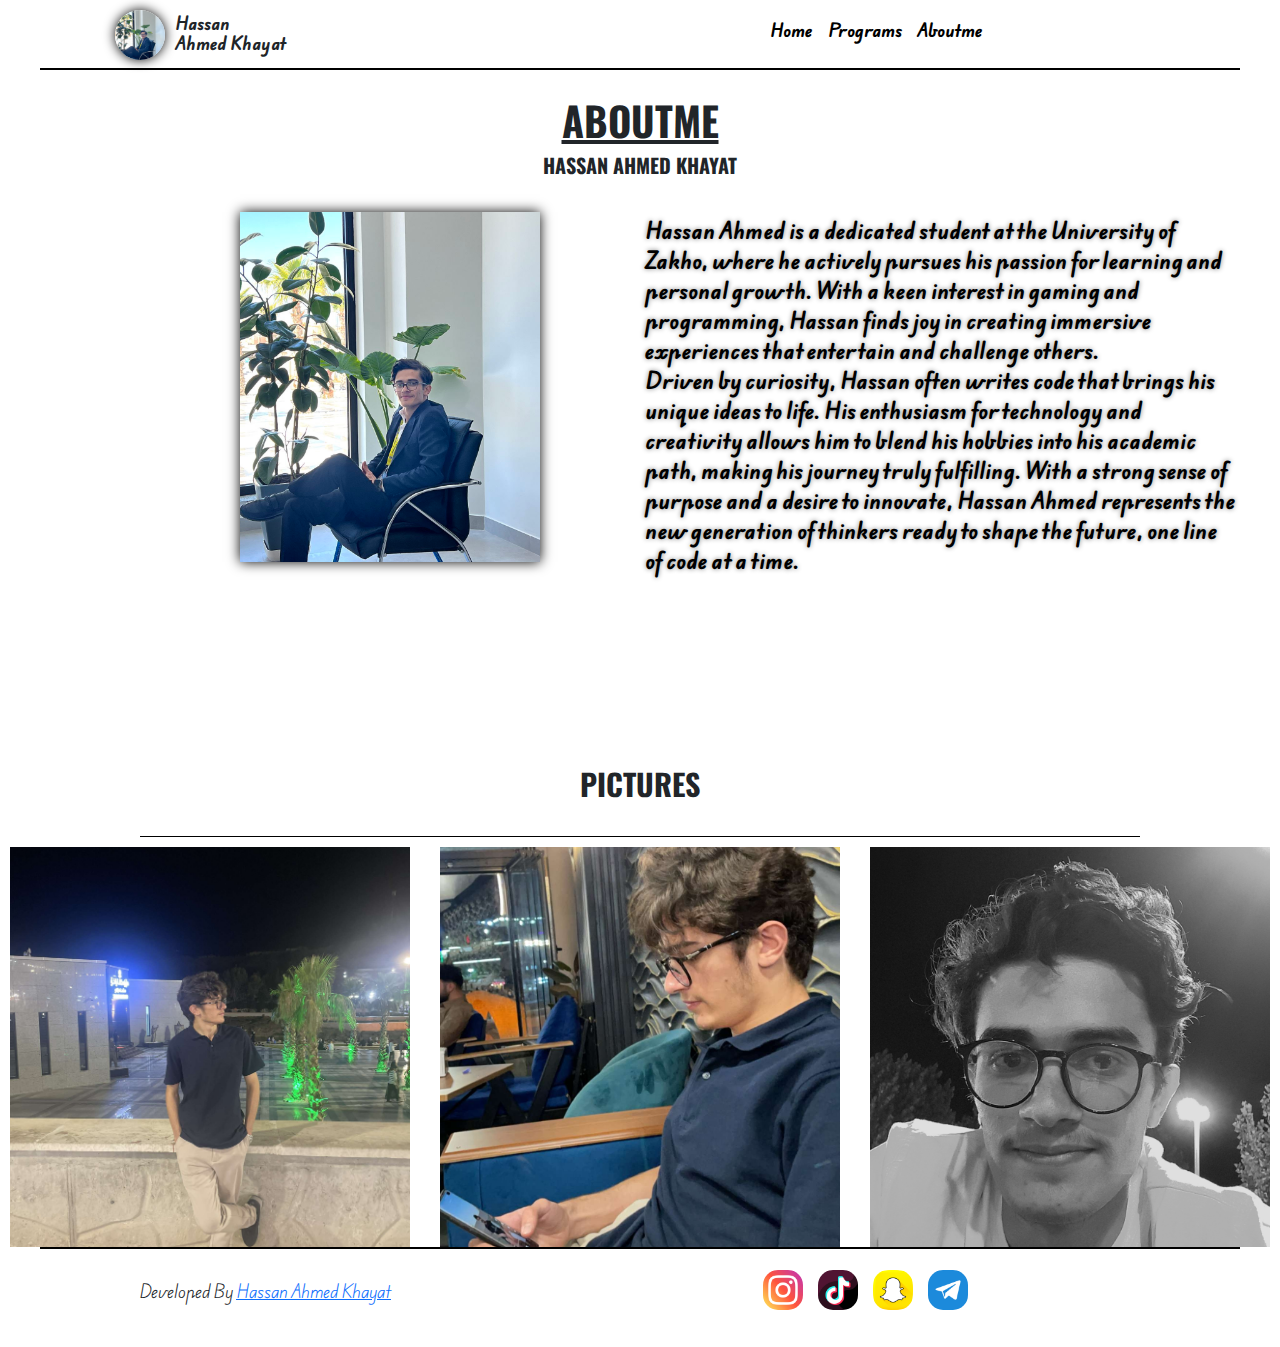
<file: aboutme.html>
<!DOCTYPE html>
<html lang="en">
<head>
    <meta charset="UTF-8">
    <meta name="viewport" content="width=device-width, initial-scale=1.0">
    <link rel="stylesheet" href="aboutme.css">
    <link href="https://cdn.jsdelivr.net/npm/bootstrap@5.3.3/dist/css/bootstrap.min.css" rel="stylesheet" integrity="sha384-QWTKZyjpPEjISv5WaRU9OFeRpok6YctnYmDr5pNlyT2bRjXh0JMhjY6hW+ALEwIH" crossorigin="anonymous">
    <link href="https://fonts.googleapis.com/css2?family=Edu+AU+VIC+WA+NT+Hand:wght@400..700&family=Fustat:wght@200..800&family=Licorice&family=Playwrite+MX:wght@100..400&display=swap" rel="stylesheet">
    <title>Hassan Ahmed Khayat</title>
    <link href="https://fonts.googleapis.com/css2?family=Fustat:wght@200..800&family=Licorice&family=Playwrite+MX:wght@100..400&display=swap" rel="stylesheet">
    <link href="https://fonts.googleapis.com/css2?family=Edu+AU+VIC+WA+NT+Hand:wght@400..700&family=Fustat:wght@200..800&family=Licorice&family=Oswald:wght@200..700&family=Playwrite+MX:wght@100..400&display=swap" rel="stylesheet">
    <link rel="icon" href="picture.jpg" type="image/png">
</head>

<body>
    <header>
        <div class="headbar">

            <div class="b1">
                <img src="picture.jpg" class="logo">
                <div class="title">Hassan <br> Ahmed Khayat</div>
            </div>
            <div class="b2">
                <button class="navbut"onclick="javascript:showDiv();">
                    <img src="menu.png" id="menulogo">
                </button>
                <div class="navbar">
                <ul>
                    <li>
                        <a href="index.html">Home</a>
                    </li>
                    <li>
                        <a href="programs.html">Programs</a>
                    </li>
                    <li>
                        <a href="">Aboutme</a>
                    </li>
                </ul>
            </div>
            
            </div>
        </div>




        <div id="myDIV">
            <div class="navbarphone">
                <ul>
                    <li>
                        <a href="index.html">Home</a>
                    </li>
                    <li>
                        <a href="programs.html">Programs</a>
                    </li>
                    <li>
                        <a href="aboutme.html">Aboutme</a>
                    </li>
                </ul>
            </div>
           
           

    </div>
        
    </header>

    <div class="wel">
        
        <div class="text">
        <span id="bsmillah">ABOUTME</span>
        <br>
        <span id="welcome">HASSAN AHMED KHAYAT</span>
        </div>


    </div>
    <div class="con">

        <div class="c3">

            <img src="picture.jpg" id="myimg">

        </div>
        
        <div class="c1">
            Hassan Ahmed is a dedicated student at the University of Zakho, where he actively pursues his passion for learning and personal growth. With a keen interest in gaming and programming, Hassan finds joy in creating immersive experiences that entertain and challenge others.  
            <br>
            Driven by curiosity, Hassan often writes code that brings his unique ideas to life. His enthusiasm for technology and creativity allows him to blend his hobbies into his academic path, making his journey truly fulfilling. With a strong sense of purpose and a desire to innovate, Hassan Ahmed represents the new generation of thinkers ready to shape the future, one line of code at a time.
            

        </div>
  

        
    </div>

    <div class="pictures">
        <div class="pictitle">PICTURES</div>
        <div class="liner"></div>
        <div class="piclist">
            <div class="w">
                <img src="picture2.jpg">
              
            </div>
            <div class="w">
                <img src="picture3.jpg">
    
        </div>
        <div class="w">
            <img src="picture4.jpg">

    </div>

          



    </div>

    
    <footer>

        <div class="footbar">
            <div class="f1">
                Developed By
                <a href="https://www.instagram.com/hassan_a_zaxoli?igsh=MTMwMjRmZGd6bWFnOQ==">Hassan Ahmed Khayat</a>
            </div>
            <div class="f2">
                <div class="socialbar">

                    <button class="social" onclick="window.location.href='https://www.instagram.com/hassan_a_zaxoli?igsh=MTMwMjRmZGd6bWFnOQ==';">
                        <img src="instagram.png" class="socialimage">
                    </button>
                    <button class="social" onclick="window.location.href='https://www.tiktok.com/@rio37yt?_t=8oMsiLrabiw&_r=1';">
                        <img src="tiktok.png" class="socialimage">
                    </button>
            
                    <button class="social" onclick="window.location.href='https://www.snapchat.com/add/hassan.zaxoli?share_id=XNgW5339edM&locale=en-US';">
                        <img src="snapchat.png" class="socialimage">
                    </button>
            
                    <button class="social" onclick="window.location.href='https://t.me/+9647511462099';">
                        <img src="telegram.png" class="socialimage">
                    </button>
            
            
            
                </div>
            
            </div>

        </div>




    </footer>

</body>








<script>
function showDiv() {
    var x = 0;
    div = document.getElementById('myDIV');

    
    if(div.style.display === "block"){
        div.style.display = "none";
    }else{
        div.style.display = "block";
    }
       
    
}   
    </script>
</html>
</file>
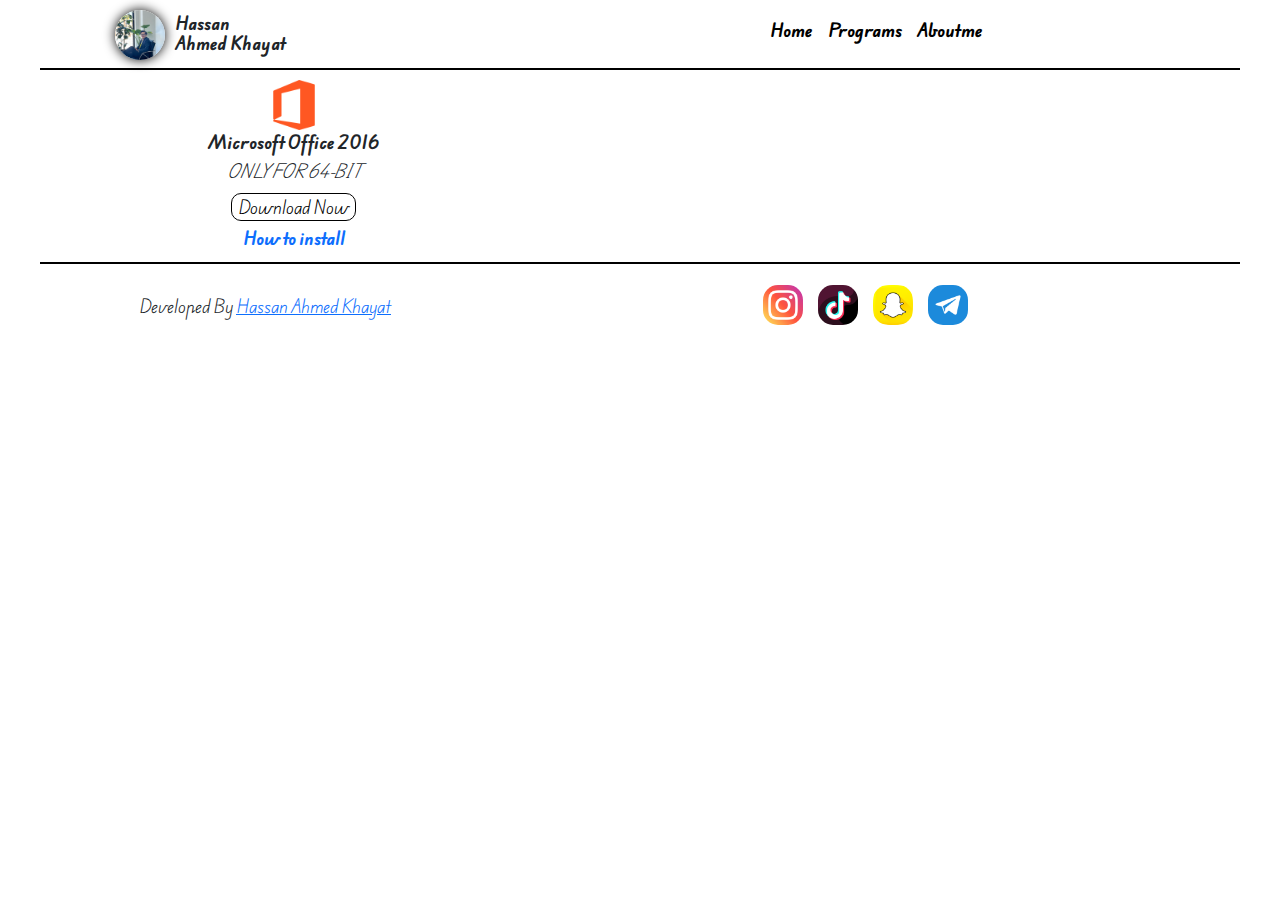
<file: programs.html>
<!DOCTYPE html>
<html lang="en">
<head>
    <meta charset="UTF-8">
    <meta name="viewport" content="width=device-width, initial-scale=1.0">
    <link rel="stylesheet" href="programs.css">
    <link href="https://cdn.jsdelivr.net/npm/bootstrap@5.3.3/dist/css/bootstrap.min.css" rel="stylesheet" integrity="sha384-QWTKZyjpPEjISv5WaRU9OFeRpok6YctnYmDr5pNlyT2bRjXh0JMhjY6hW+ALEwIH" crossorigin="anonymous">
    <link href="https://fonts.googleapis.com/css2?family=Edu+AU+VIC+WA+NT+Hand:wght@400..700&family=Fustat:wght@200..800&family=Licorice&family=Playwrite+MX:wght@100..400&display=swap" rel="stylesheet">
    <title>Hassan Ahmed Khayat</title>
    <link href="https://fonts.googleapis.com/css2?family=Fustat:wght@200..800&family=Licorice&family=Playwrite+MX:wght@100..400&display=swap" rel="stylesheet">
    <link href="https://fonts.googleapis.com/css2?family=Edu+AU+VIC+WA+NT+Hand:wght@400..700&family=Fustat:wght@200..800&family=Licorice&family=Oswald:wght@200..700&family=Playwrite+MX:wght@100..400&display=swap" rel="stylesheet">
    <link rel="icon" href="picture.jpg" type="image/png">
</head>

<body>
    <header>
        <div class="headbar">

            <div class="b1">
                <img src="picture.jpg" class="logo">
                <div class="title">Hassan <br> Ahmed Khayat</div>
            </div>
            <div class="b2">
                <button class="navbut"onclick="javascript:showDiv();">
                    <img src="menu.png" id="menulogo">
                </button>
                <div class="navbar">
                <ul>
                    <li>
                        <a href="index.html">Home</a>
                    </li>
                    <li>
                        <a href="programs.html">Programs</a>
                    </li>
                    <li>
                        <a href="aboutme.html">Aboutme</a>
                    </li>
                </ul>
            </div>
            
            </div>
        </div>




        <div id="myDIV">
            <div class="navbarphone">
                <ul>
                    <li>
                        <a href="index.html">Home</a>
                    </li>
                    <li>
                        <a href="programs.html">Programs</a>
                    </li>
                    <li>
                        <a href="aboutme.html">Aboutme</a>
                    </li>
                </ul>
            </div>
           
           

    </div>
        
    </header>

    <div class="con">

        <div class="p">
            <div class="imageprogram">
                <img src="office.png">
            </div>
            <div class="titleprogram">Microsoft Office 2016</div>
            <div class="aboutprogram">
                ONLY FOR 64-BIT

            </div>
            <button class="butprogram" onclick="window.location.href='https://getintopc.com/softwares/office-tools/microsoft-office-2016-pro-plus-dec-2022-free-download-1599589/';">Download Now</button>
            <br>
            <a href="https://drive.google.com/file/d/14pGmCofXWijiy8b69KuVlYc5isXPCOJz/view?usp=sharing">How to install</a>
        </div>



  


    </div>

    
    

    <footer>

        <div class="footbar">
            <div class="f1">
                Developed By
                <a href="https://www.instagram.com/hassan_a_zaxoli?igsh=MTMwMjRmZGd6bWFnOQ==">Hassan Ahmed Khayat</a>
            </div>
            <div class="f2">
                <div class="socialbar">

                    <button class="social" onclick="window.location.href='https://www.instagram.com/hassan_a_zaxoli?igsh=MTMwMjRmZGd6bWFnOQ==';">
                        <img src="instagram.png" class="socialimage">
                    </button>
                    <button class="social" onclick="window.location.href='https://www.tiktok.com/@rio37yt?_t=8oMsiLrabiw&_r=1';">
                        <img src="tiktok.png" class="socialimage">
                    </button>
            
                    <button class="social" onclick="window.location.href='https://www.snapchat.com/add/hassan.zaxoli?share_id=XNgW5339edM&locale=en-US';">
                        <img src="snapchat.png" class="socialimage">
                    </button>
            
                    <button class="social" onclick="window.location.href='https://t.me/+9647511462099';">
                        <img src="telegram.png" class="socialimage">
                    </button>
            
            
            
                </div>
            </div>

        </div>




    </footer>

</body>








<script>
function showDiv() {
    var x = 0;
    div = document.getElementById('myDIV');

    
    if(div.style.display === "block"){
        div.style.display = "none";
    }else{
        div.style.display = "block";
    }
       
    
}   
    </script>
</html>
</file>
<file: aboutme.css>
/* HEADER */
.headbar{
    display: flex;
    position: sticky;
    border-bottom: 2px solid black;
    max-width: 1200px;
    width: 100%;
    height: 70px;
    margin:0px auto;

}

.b1{
    position: relative;
    width: 300px;
    margin:10px auto;
    height: 50px;

}
.b2{
    width: 600px;
    margin:10px auto;
    height: 50px;

}


.logo{
    border-radius: 100px;
    box-shadow: 0px 0px 12px black;
    object-fit: cover;
    width: 50px;
    height: 50px;
}

.title{
    font-weight: bold;
    font-family: "Edu AU VIC WA NT Hand", cursive;
    line-height: 20px;
    position: absolute;
    top: 3px;
    left: 60px;
}

.navbar {

    position: absolute;

}
.navbar ul {
    list-style: none;
    display: inline;
    margin: 0px auto;

}
.navbar ul li {
    margin-right: 10px;
    display: inline;


}

.navbar ul li a{
    text-decoration: none;
    color: black;
    font-family: "Edu AU VIC WA NT Hand", cursive;
    font-weight: bold;
    transition: color 0.5s;
}

.navbar ul li a:hover{
    color:darkblue;
}

/* NAVBAR PHONE */
#menulogo{
    width: 20px;
}
.navbut{
    display: none;
    background:none;
    border: 1px solid gray;
    border-radius: 10px;
}

.navbarphone{
    text-align: center;
}

.navbarphone ul{
   list-style: none;

    
    
}
.navbarphone ul li{
    margin:10px auto;

 }

 .navbarphone ul li a{
    text-decoration: none;
    color: black;
    font-family: "Edu AU VIC WA NT Hand", cursive;
    font-weight: bold;
    transition: color 0.5s;
 }

 .navbarphone ul li a:hover{
    color:darkblue;
}

#myDIV{
    display: none;
    border: 1px solid rgb(255, 255, 255);
    background-color: rgba(233, 233, 233, 0.479);
}

/* BODY */
.wel{
    display: block;
    max-width: 1200px;
    width: 100%;
    margin:20px auto;
    text-align: center;
}




.wel .text #bsmillah{
    font-weight: bold;
    text-decoration: underline;
    font-family: "Oswald", sans-serif;
    font-size: 40px;
    width: 800px;
    margin: 0px auto;
}

.wel .text #welcome{
    font-weight: bold;
    font-family: "Oswald", sans-serif;
    font-size: 20px;
    width: 800px;
    margin: 0px auto;
}

.con{
    display: flex;
    max-width: 1200px;
    width: 100%;
    margin:20px auto;
}

.c1{
    font-family: "Edu AU VIC WA NT Hand", cursive;

    color: black;
    font-size: 20px;
    font-weight: bold;
    text-align: left;
    max-width: 600px;
    width: 100%;
    margin:10px auto;
    height: 500px;
    text-shadow: 0px 0px 5px gray;
    padding: 5px;
    
}



.c3{
    max-width:800px;
    width: 100%;
    margin:11px auto;
    height: 300px;
    margin-bottom: 100px;
}

#myimg{
    box-shadow: 0px 0px 12px black;
    margin-left: 200px;

    object-fit: cover;
    max-width: 300px;
    width: 100%;
    height: 350px;


}

/* PICTURES */

.pictures{
    display :block;
    text-align: center;
}
.piclist{
    display: grid;
    gap: 10px;
    grid-template-columns: auto auto auto;
    margin-inline: auto;
}
.pictitle{
    font-family: "Oswald", sans-serif;
    font-weight: bold;
    font-size: 30px;
    padding: 20px;
    margin-inline: auto;
    
}
.pictures .liner{
    margin-block: 10px;
border-bottom: 1px solid black;
max-width: 1000px;
width: 100%;
    margin-inline: auto;
    
}
.w{
    width: 400px;
    margin-inline: auto;
}



.w img{
    object-fit: cover;
    width: 400px;
    height: 400px;
    margin-inline: auto;
}



/* SOCIALBAR */
.socialbar{
    max-width: 1200px;
    width: 100%;
    text-align: center;
    margin: 0px auto;
}

.social{
    background:none;
    border: none;
}

.socialimage{
    border-radius: 15px;
    width: 40px;
    transition: width 0.5s;
}
.socialimage:hover{
    box-shadow: 0px 0px  12px black;
    width: 50px;
}

/* FOOTER */
.footbar{
    border-top: 2px solid black;
    display: flex;
    max-width: 1200px;
    width: 100%;
    height: 100px;
    margin:0px auto;
    text-align: center;

}
.f1{
    font-family: "Edu AU VIC WA NT Hand", cursive;
    position: relative;
    width: 300px;
    margin:20px auto;
    height: 50px;
    padding: 10px;
}
.f2{
    font-family: "Edu AU VIC WA NT Hand", cursive;
    width: 600px;
    margin:10px auto;
    height: 50px;
    padding: 10px;
}


/* PHONE */

@media only screen and (max-width:767px){

/* HEADER */
.headbar{

    height: 70px;


}
.b2{
    width: 50px;
}
.navbar{
    visibility: hidden;
}
.navbut{
    display: block;
    padding: 10px;
    width: 50px;
}
.con{
    display: block;
}
.piclist{
    display: grid;
    grid-template-columns: auto;

}

.f1{
font-size: 14px;
}
.f2{
font-size: 10px;

}
#myimg{
    margin-left: 120px;
}
}
</file>
<file: programs.css>
/* HEADER */
.headbar{
    display: flex;
    position: sticky;
    border-bottom: 2px solid black;
    max-width: 1200px;
    width: 100%;
    height: 70px;
    margin:0px auto;

}

.b1{
    position: relative;
    width: 300px;
    margin:10px auto;
    height: 50px;

}
.b2{
    width: 600px;
    margin:10px auto;
    height: 50px;

}


.logo{
    border-radius: 100px;
    box-shadow: 0px 0px 12px black;
    object-fit: cover;
    width: 50px;
    height: 50px;
}

.title{
    font-weight: bold;
    font-family: "Edu AU VIC WA NT Hand", cursive;
    line-height: 20px;
    position: absolute;
    top: 3px;
    left: 60px;
}

.navbar {

    position: absolute;

}
.navbar ul {
    list-style: none;
    display: inline;
    margin: 0px auto;

}
.navbar ul li {
    margin-right: 10px;
    display: inline;


}

.navbar ul li a{
    text-decoration: none;
    color: black;
    font-family: "Edu AU VIC WA NT Hand", cursive;
    font-weight: bold;
    transition: color 0.5s;
}

.navbar ul li a:hover{
    color:darkblue;
}

/* NAVBAR PHONE */
#menulogo{
    width: 20px;
}
.navbut{
    display: none;
    background:none;
    border: 1px solid gray;
    border-radius: 10px;
}

.navbarphone{
    text-align: center;
}

.navbarphone ul{
   list-style: none;

    
    
}
.navbarphone ul li{
    margin:10px auto;

 }

 .navbarphone ul li a{
    text-decoration: none;
    color: black;
    font-family: "Edu AU VIC WA NT Hand", cursive;
    font-weight: bold;
    transition: color 0.5s;
 }

 .navbarphone ul li a:hover{
    color:darkblue;
}

#myDIV{
    display: none;
    border: 1px solid rgb(255, 255, 255);
    background-color: rgba(233, 233, 233, 0.479);
}

/* BODY */
.con{
display: grid;
grid-template-columns: auto auto auto;
gap: 10px;
max-width: 1200px;
width: 100%;
margin: 10px auto;

}

.p{
    text-align: center;
    margin: 0 auto;
}
.imageprogram img{
    width: 50px;
}

.titleprogram{
    font-weight: bold;
    font-family: "Edu AU VIC WA NT Hand", cursive;
}
.aboutprogram{
    font-style: italic;
    font-family: "Edu AU VIC WA NT Hand", cursive;
    margin-block: 5px;
}
.butprogram{
    background: none;
    border:1px solid black ;
    border-radius: 10px;
    font-family: "Edu AU VIC WA NT Hand", cursive;
    margin-block: 5px;
    transition: color 0.5s;
    transition: background-color 0.5s;

}
.butprogram:hover{
    color: white;
    background-color: blue;
    border:1px solid blue ;
    border-radius: 10px;
    font-family: "Edu AU VIC WA NT Hand", cursive;
    margin-block: 5px;
}
.p a{
    text-decoration: none;
    font-family: "Edu AU VIC WA NT Hand", cursive;
    font-weight: bold;

}

/* FOOTER */
.footbar{
    border-top: 2px solid black;
    display: flex;
    max-width: 1200px;
    width: 100%;
    height: 100px;
    margin:0px auto;
    text-align: center;

}
.f1{
    font-family: "Edu AU VIC WA NT Hand", cursive;
    position: relative;
    width: 300px;
    margin:20px auto;
    height: 50px;
    padding: 10px;
}
.f2{
    font-family: "Edu AU VIC WA NT Hand", cursive;
    width: 600px;
    margin:10px auto;
    height: 50px;
    padding: 10px;
}

/* SOCIALBAR */
.socialbar{
    max-width: 1200px;
    width: 100%;
    text-align: center;
    margin: 0px auto;
}

.social{
    background:none;
    border: none;
}

.socialimage{
    border-radius: 15px;
    width: 40px;
    transition: width 0.5s;
}
.socialimage:hover{
    box-shadow: 0px 0px  12px black;
    width: 50px;
}

/* PHONE */

@media only screen and (max-width:767px){

/* HEADER */
.headbar{

    height: 70px;


}
.b2{
    width: 50px;
}
.navbar{
    visibility: hidden;
}
.navbut{
    display: block;
    padding: 10px;
    width: 50px;
}

.f1{
font-size: 14px;
}
.f2{
font-size: 10px;

}
.con{

    grid-template-columns: auto;

    
    }
}
</file>
